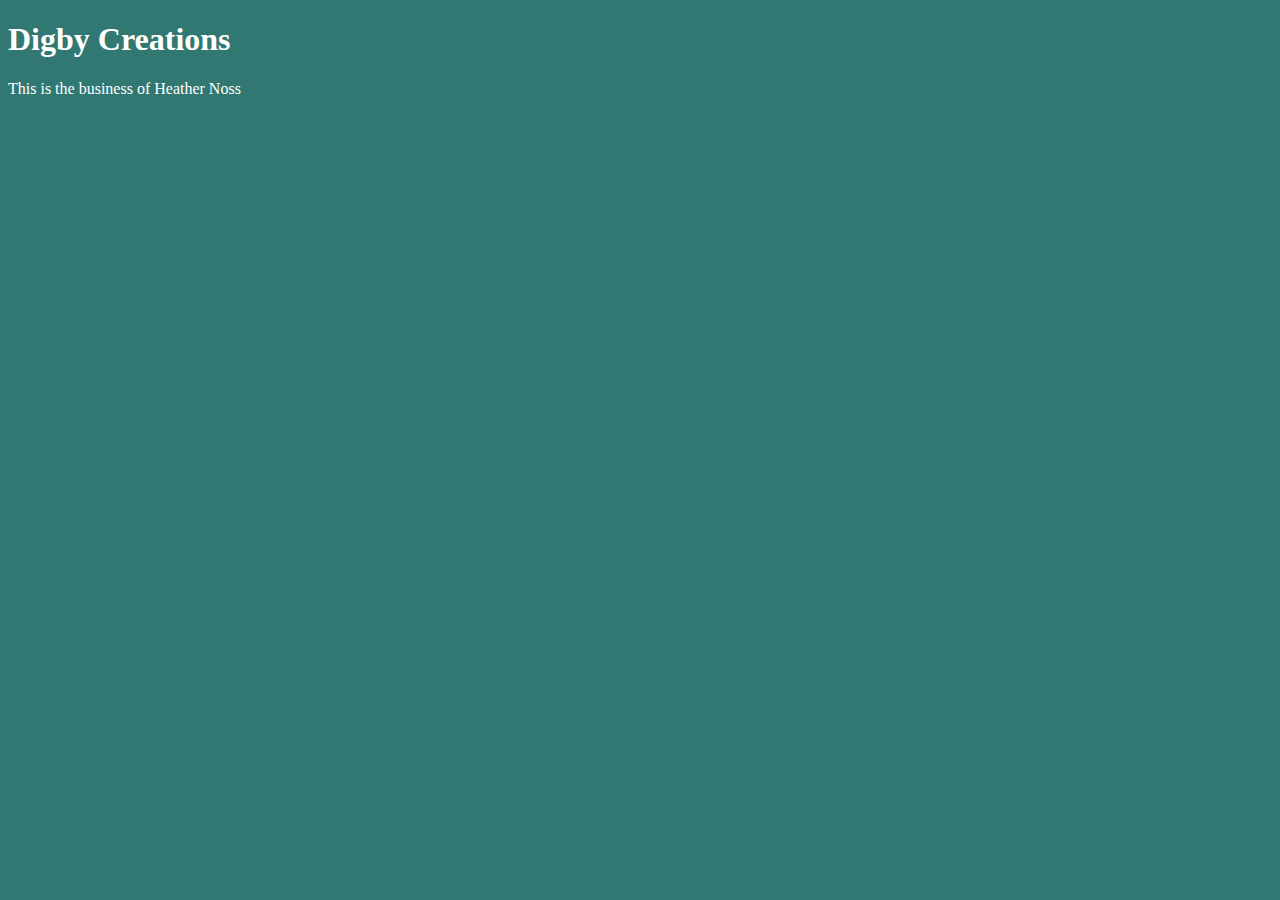
<file: index.html>
<!DOCTYPE html>
<html>
<head>
	<title>Digby Creations</title>
	<link rel="stylesheet" type="text/css" href="style.css">
</head>
<body>

	<h1>Digby Creations</h1>
	<p>This is the business of Heather Noss</p>

</body>
</html>
</file>
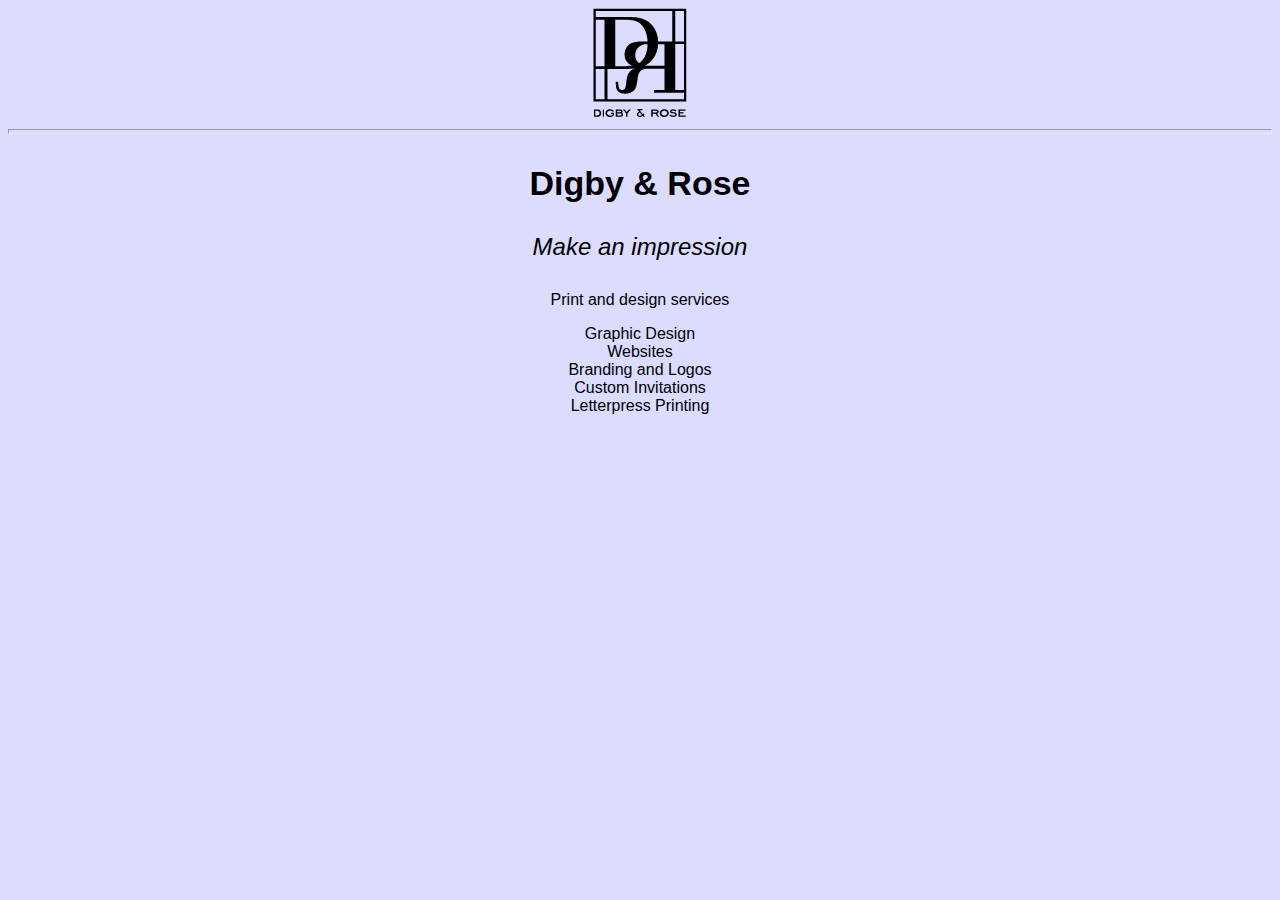
<file: Unit 3/index-unit3.html>
<!DOCTYPE html>
<html>
<head>
	<meta charset="UTF-8">
	<title>Digby and Rose</title>
	<link rel="stylesheet" type="text/css" href="style-unit3.css">
</head>
<body>
	<img src="images/drnewlogo.png">
	<hr size="5">
	<h1 id=company>Digby &amp; Rose</h1>
	<p id="slogan">Make an impression</p>
	<p>Print and design services</p> 

	<li>Graphic Design</li>
	<li>Websites</li>
	<li>Branding and Logos</li>
	<li>Custom Invitations</li>
	<li>Letterpress Printing</li>


</body>
</html>
</file>
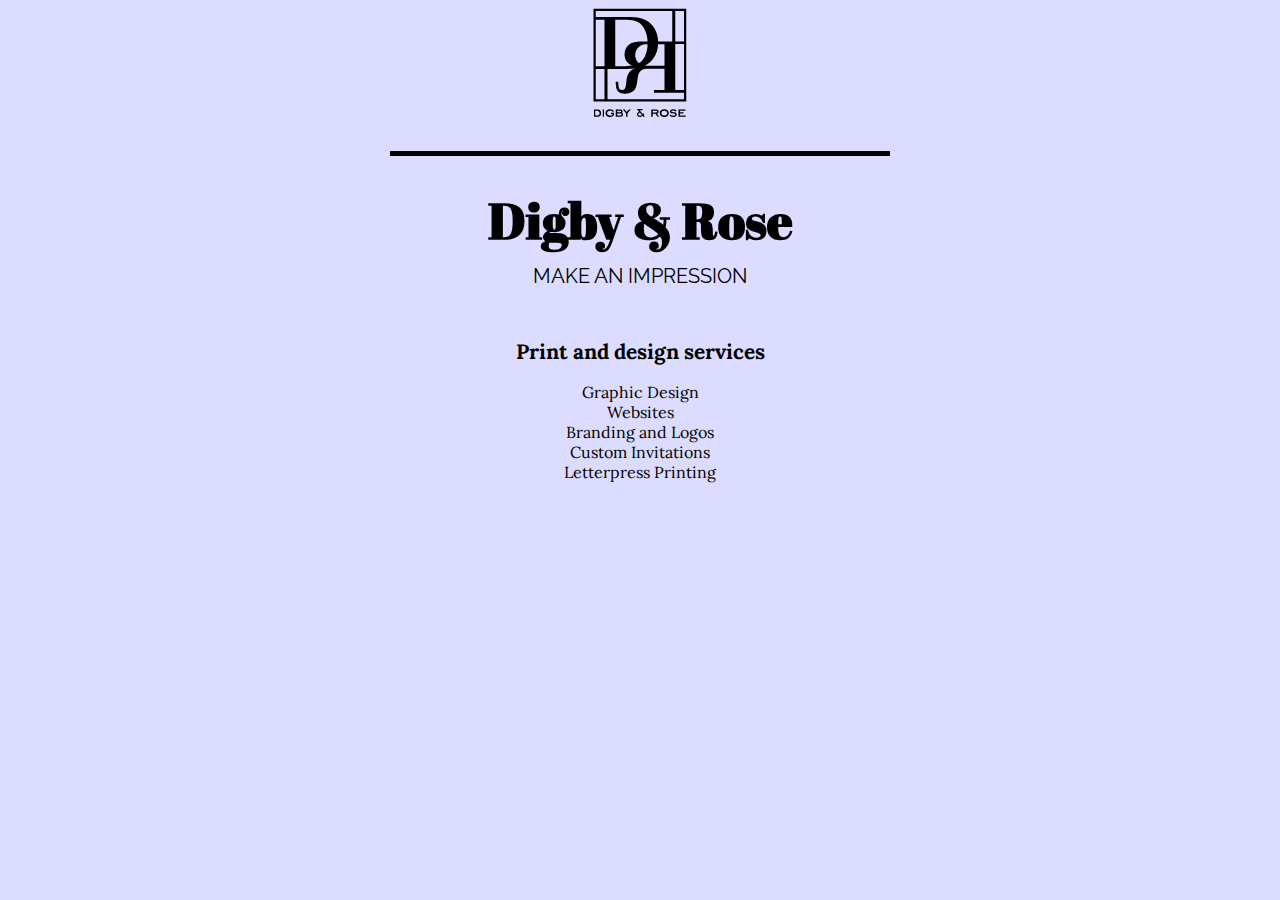
<file: unit4/index-unit4.html>
<!DOCTYPE html>
<html>
<head>
	<meta charset="UTF-8">
	<title>Digby and Rose</title>
	<link rel="stylesheet" type="text/css" href="style-unit4.css">
	<link href='http://fonts.googleapis.com/css?family=Abril+Fatface' rel='stylesheet' type='text/css'>
<!-- 	<link href='http://fonts.googleapis.com/css?family=Cabin:400,700' rel='stylesheet' type='text/css'> -->
	<link href='http://fonts.googleapis.com/css?family=Raleway' rel='stylesheet' type='text/css'>
	<link href='http://fonts.googleapis.com/css?family=Lora' rel='stylesheet' type='text/css'>
</head>
<body>
	<img id="logo" src="images/drnewlogo.png">
	<hr>
	<h1 id=company>Digby &amp; Rose</h1>
	<p id="slogan">MAKE AN IMPRESSION</p>
	<h2>Print and design services</h2>
<!-- 	<p>Print and design services</p>  -->

	<ul>
		<li>Graphic Design</li>
		<li>Websites</li>
		<li>Branding and Logos</li>
		<li>Custom Invitations</li>
		<li>Letterpress Printing</li>
	</ul>


</body>
</html>
</file>
<file: style.css>
body{
	background-color: #317873;
	color:white;
}
</file>
<file: Unit 3/style-unit3.css>
body{
	background-color: #dbdcff;
	color:#000000;
	font-family: Arial, sans-serif;
	font-size: 16px;
	text-align: center;
}

h1{
	font-size: 34px;
}

#company{
	margin: 30px auto 30px auto;
}

#slogan{
	font-style: italic;
	font-size: 24px;
	margin: 30px auto 30px auto;
}
</file>
<file: unit4/style-unit4.css>
body{
	background-color: #dbdcff;
	color:#000000;
/*	font-family: Arial, sans-serif;*/
	font-family: 'Lora', serif;
	font-size: 16px;
	text-align: center;
}

h1{
	font-size: 50px;
	font-family: 'Abril Fatface', cursive;

}

h2{
	font-size: 1.3em;
}

ul{
	list-style:none;
	padding:0;
}

hr{
	border: none;
	height: 5px;
	background: #000;
	width: 500px;
	margin: 30px auto;
}

#company{
	margin: 30px auto 10px auto;
}

#slogan{
/*	font-family: 'Cabin', sans-serif;
*/	font-family: 'Raleway', sans-serif;
	font-size: 20px;
	margin: 0px auto 50px auto;
}
</file>
